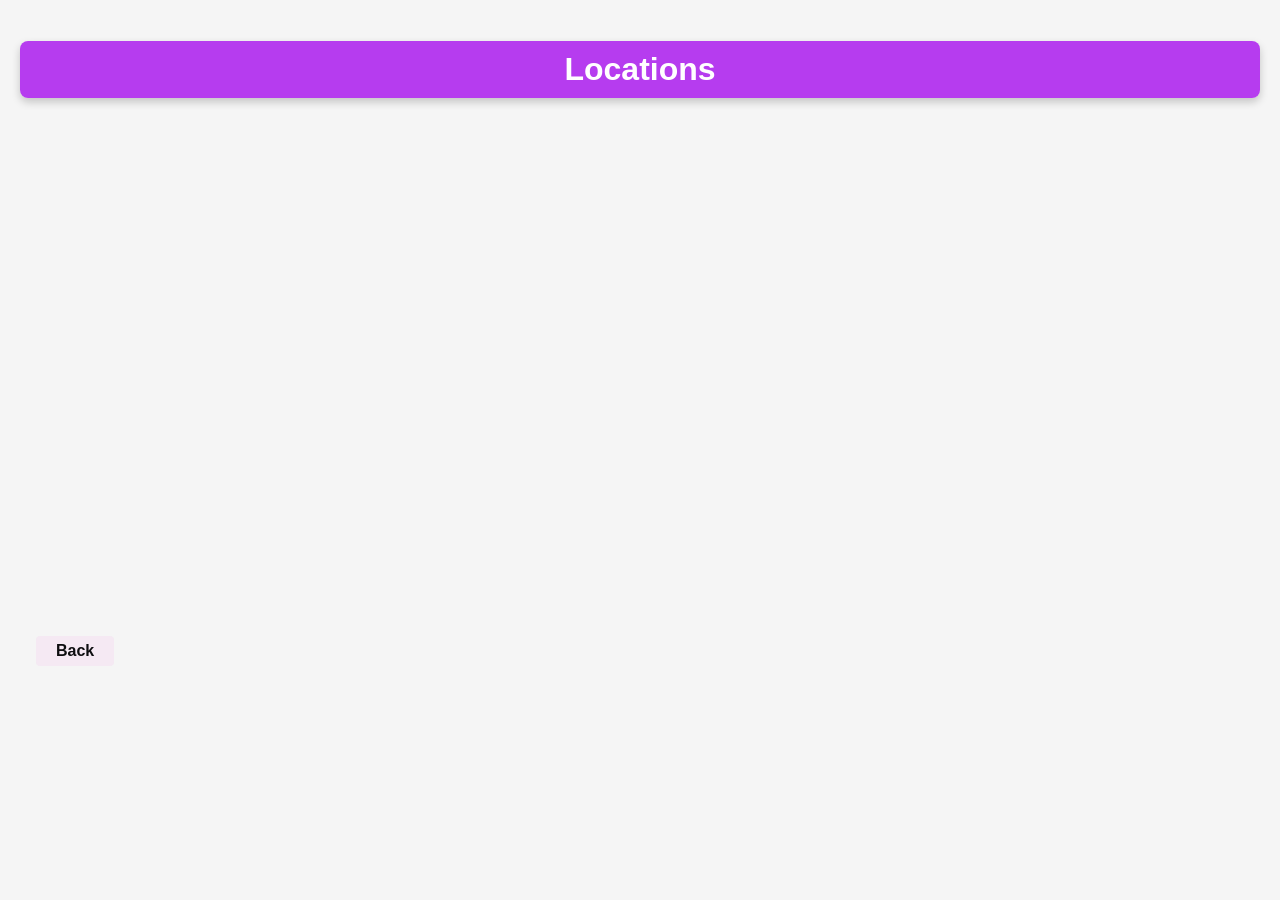
<file: templates/locations.html>
<!DOCTYPE html>
<html lang="en">
<head>
    <meta charset="UTF-8">
    <meta name="viewport" content="width=device-width, initial-scale=1.0">
    <link rel="icon" href="/static/favicon.ico" type="image/x-icon">
    <title>Artists</title>
    <link rel="stylesheet" href="/static/style.css">

     <!-- HERE Maps API Scripts -->
     <script src="https://js.api.here.com/v3/3.1/mapsjs-core.js"></script>
     <script src="https://js.api.here.com/v3/3.1/mapsjs-service.js"></script>
     <script src="https://js.api.here.com/v3/3.1/mapsjs-ui.js"></script>
     <script src="https://js.api.here.com/v3/3.1/mapsjs-mapevents.js"></script>
     <link rel="stylesheet" href="https://js.api.here.com/v3/3.1/mapsjs-ui.css" />
     <style>
        #mapContainer {
            width: 100%;
            height: 500px;
            position: relative;
        }

        #mapContainer canvas{
            display: block;
        }
    </style>
</head>
<body>
    <h1>Locations</h1>
        <div>
        <p class="locations" id="locations">        
    </p>
    </div>
     <div class="map-section">
        <div id="mapContainer"></div>
    
        <script> 
        const locationMap = JSON.parse(`{{.LocationMap}}`);

        const locationList = document.getElementById('locations');

        locationMap.forEach((location,index) => {
            const listItem = document.createElement('li');
            const button = document.createElement('button');
            button.textContent = 'See on Map'

            button.setAttribute('data-index', index);

            listItem.className = 'places';
            listItem.textContent = location.Name;
            listItem.appendChild(button)
            locationList.appendChild(listItem);

        
        });

        // Initialize map functionality
        function initMap(apiKey,index) {
            const platform = new H.service.Platform({
                apikey: apiKey
            });
            index = (typeof index !== 'undefined') ? index : 0;

            // Map configuration. Default to london
            const latitude = 51.5074;
            const longitude = -0.1278;
            const defaultLayers = platform.createDefaultLayers();
            
            // Create map instance
            const map = new H.Map(
                document.getElementById('mapContainer'),
                defaultLayers.vector.normal.map,
                {
                    center: { lat: latitude, lng: longitude },
                    zoom: 3,
                    pixelRatio: window.devicePixelRatio || 1
                }
            );

            defaultLayers.vector.normal.map.setMin(3);
            // Add window resize handler
            window.addEventListener('resize', () => map.getViewPort().resize());

            // Enable map interactions
            const behavior = new H.mapevents.Behavior(new H.mapevents.MapEvents(map));
            
            // Add UI controls
            const ui = H.ui.UI.createDefault(map, defaultLayers);
            // Add custom marker
            const svgIcon = `<svg xmlns="http://www.w3.org/2000/svg" width="48" height="48" viewBox="0 0 24 24" fill="#FF4136">
             <path d="M12 0C7.31 0 3.5 3.81 3.5 8.5C3.5 14.87 12 24 12 24S20.5 14.87 20.5 8.5C20.5 3.81 16.69 0 12 0ZM12 13C9.79 13 8 11.21 8 9C8 6.79 9.79 5 12 5C14.21 5 16 6.79 16 9C16 11.21 14.21 13 12 13Z"/>
            </svg>`;
             const icon = new H.map.Icon(svgIcon, {
                  size: { w: 48, h: 48 },
                  anchor: { x: 24, y: 48 }  // Anchor point at bottom center of the icon
              });

              locationMap.forEach(location => {
                const latitude = parseFloat(location.Locations[0]);
                const longitude = parseFloat(location.Locations[1]);  
                const marker = new H.map.Marker({lat: latitude,lng: longitude},{icon: icon});
                map.addObject(marker);              
            });

            function updateMapCenter(index) {
                if (typeof index !== 'undefined' && locationMap[index]?.Locations)  {
                    const newLat = parseFloat(locationMap[index].Locations[0]);
                    const newLng = parseFloat(locationMap[index].Locations[1]);
                    map.setCenter({ lat: newLat, lng: newLng });
                    map.setZoom(10);
                } else {
                    console.log("Invalid location index");
                }
            }

            const buttons = document.querySelectorAll('button')

            buttons.forEach(button => {
                button.addEventListener('click',(event) => {
                    const buttonIndex = event.target.getAttribute('data-index');
                    console.log(`${buttonIndex}`)
                    updateMapCenter(buttonIndex )
                })
            })
        }
        apiKey = ''         // Fetch API key and initialize map
        fetch('/getApiKey')
            .then(response => {
                if (!response.ok) {
                    throw new Error('Network response was not ok');
                }
                return response.json();
            })
            .then(data => {
                if (!data.apiKey) {
                    throw new Error('Invalid API key');
                }
                initMap(data.apiKey,locationMap);
                apiKey = data.apiKey;
            })
            .catch(error => {
                console.error('Error:', error);
                document.getElementById('mapContainer').innerHTML = 
                    '<p style="color: red;">Error loading map: ' + error.message + '</p>';
            });

        </script>
    </div>

    <!--Add back-button-->
    <div class ="back-button">
        <button onclick="goBack()" style="display: inline-block;
        outline: 0;
        border: none;
        cursor: pointer;
        font-weight: 600;
        border-radius: 4px;
        font-size: 16px;
        height: 30px;
        background-color: #e40ec70d;
        color: #0e0e10;
        margin :1em;
        padding: 0 20px;">Back</button>
    </div>
    <script>
        function goBack() {
            window.history.back();
        }
    </script>
</body>
</html>
</file>
<file: static/style.css>
/* Container for the grid */
body{
    font-family:Arial,SystemFont, Roboto, Ubuntu,system-ui, -apple-system, BlinkMac;
    background-color: whitesmoke;
    -webkit-font-smoothing: antialiased;
}
.grid-container {
    display: grid;
    grid-template-columns: repeat(auto-fill, minmax(200px, 1fr));
    gap: 20px;
    padding: 0;
    list-style: none;
}

/* Card styling */
.card {
    box-shadow: 0 4px 8px 0 rgba(0,0,0,0.2);
    transition: transform 0.3s ease-in-out;
    border-radius: 5px;
    position: relative;
    overflow: hidden;
    height: 100%; /* Ensure cards are of equal height */
    text-align: center;
}

/* On hover, the card expands slightly */
.card:hover {
    transform: scale(1.05);
    z-index: 1; /* Bring the hovered card in front of others */
}


/* Image styling */
img {
    border-radius: 5px 5px 0 0;
    width: 100%;
}

/* Container styling */
.container {
    padding: 2px 16px;
    position: relative;
}

/* Show members on hover without affecting layout */
.card:hover .members {
    opacity: 1;
    max-height: 100px; /* Adjust this value based on content */
    color: #09a14e;
}


.card:hover img {
    transform: scale(1.1);
    /* translate: ; */
} 

body {
    font-family: Arial, sans-serif; /* Set a clean font for the body */
    background-size: cover; /* Cover the entire background */
    background-position: center; /* Center the background image */
    margin: 0; /* Remove default margin */
    padding: 20px; /* Add padding around the body */
    color: #220b0b; /* Set default text color to white for better contrast */
}

header {
    display: flex; /* Use flexbox for layout */
    justify-content: space-between; /* Space between title and search bar */
    align-items: center; /* Center items vertically */
    margin-bottom: 20px; /* Space below the header */
}

h1 {
    background-color: rgba(167, 14, 238, 0.8); /* Semi-transparent background for the heading */
    color: #fff; /* White text color */
    padding: 10px; /* Padding around the heading */
    border-radius: 8px; /* Rounded corners for the heading */
    text-align: center; /* Center the heading text */
    box-shadow: 0 4px 8px rgba(0, 0, 0, 0.2); /* Shadow for depth */
    flex-grow: 1; /* Allow the heading to take available space */
}


ul {
    list-style-type: none; /* Remove bullet points */
    padding: 0; /* Remove padding */
    display: flex; /* Use flexbox for layout */
    flex-wrap: wrap; /* Allow wrapping of cards */
    justify-content: center; /* Center the cards */
}

li {
    /*list-style-type: none;
    width: 22%; /* Set the width of each list item to 22% (4 per row with space) */
    padding: 10px; /* Add some padding around each list item */
    box-sizing: border-box; /* Include padding in the width calculation */
}.card {
    position: relative; /* Position relative for absolute positioning of hover text */
    box-shadow: 0 4px 8px rgba(0, 0, 0, 0.2); /* Shadow for depth */
    transition: 0.3s; /* Smooth transition for hover effect */
    border-radius: 8px; /* Rounded corners */
    background-color: #ffffff; /* White background for cards */
    overflow: hidden; /* Prevent overflow of content */
}

.container {
    padding: 16px;
    text-align: center; 
}

.artist-name {
    /*display: none;  Hide the artist name by default */
    font-size: 1.2em; /* Font size for the artist name */
    color: #0f0f0f; /* Blue color for artist names */
    margin-top: 10px; /* Space above the artist name */
}

.card:hover .artist-name {
    display: block; /* Show the artist name on hover */
}

.event-details {
    margin-top: 10px;
    background-color: rgba(255, 255, 255, 0.8); /* Background for the details */
    padding: 5px 10px; /* Padding around the details */
    border-radius: 4px; /* Rounded corners */
    font-size: 14px; /* Font size for the links */
    display: block; /* ensure it is available */
}

.card:hover .event-details {
    display: block; /* Show on card hover */
}

.event-details a {
    color: #007bff; /* Link color */
    text-decoration: none; /* Remove underline */
}

.event-details a:hover {
    text-decoration: underline; /* Underline on hover */
}
.places {
    text-transform: capitalize;
}

.artist-button{
    display: inline-block;
    outline: 0;
    border: none;
    cursor: pointer;
    font-weight: 600;
    border-radius: 4px;
    font-size: 13px;
    height: 30px;
    background-color: #e40ec70d;/*>>Button color<<<*/
    color: #0e0e10;
    padding: 0 20px;
    
} a {
    text-decoration: none;
    color:inherit
    
}
</file>
